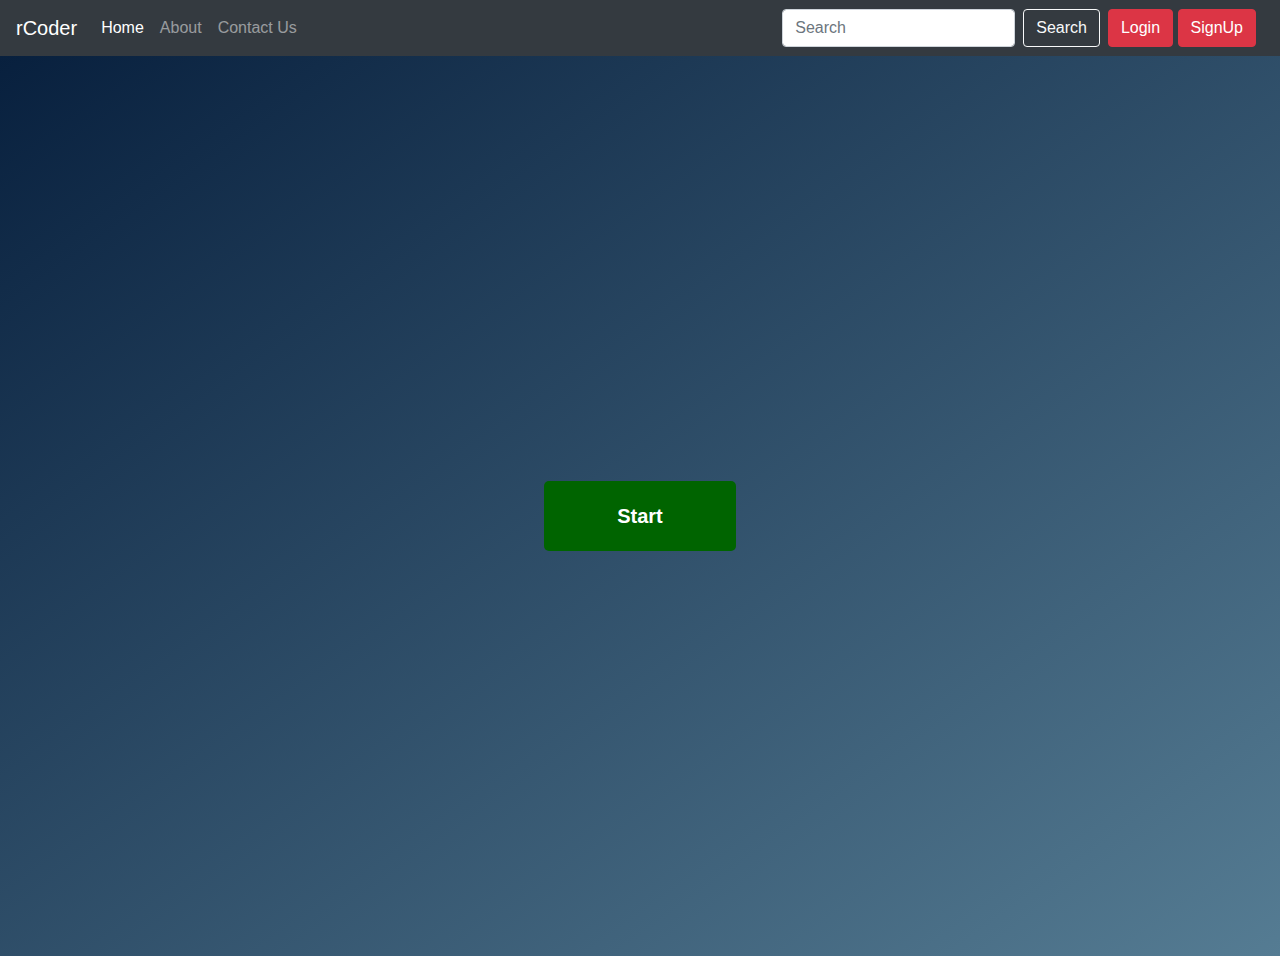
<file: index.html>
<!doctype html>
<html lang="en">
  <head>
    <!-- Required meta tags -->
    <meta charset="utf-8">
    <meta name="viewport" content="width=device-width, initial-scale=1, shrink-to-fit=no">

    <!-- Bootstrap CSS -->
    <link rel="stylesheet" href="https://cdn.jsdelivr.net/npm/bootstrap@4.4.1/dist/css/bootstrap.min.css" integrity="sha384-Vkoo8x4CGsO3+Hhxv8T/Q5PaXtkKtu6ug5TOeNV6gBiFeWPGFN9MuhOf23Q9Ifjh" crossorigin="anonymous">
     <link rel="shortcut icon" href="logo.png" type="image/x-icon">
    <title>rCoder -Heaven for Programmers </title>

  
     
    <link rel="stylesheet" href="Quiz.css">

  </head>
  <body>

    <!-- Nav Bar -->
    <nav id="home" class="navbar navbar-expand-lg navbar-dark bg-dark">
        <a class="navbar-brand" href="#">rCoder</a>
        <button class="navbar-toggler" type="button" data-toggle="collapse" data-target="#navbarSupportedContent" aria-controls="navbarSupportedContent" aria-expanded="false" aria-label="Toggle navigation">
          <span class="navbar-toggler-icon"></span>
        </button>
      
        <div class="collapse navbar-collapse" id="navbarSupportedContent">
          <ul class="navbar-nav mr-auto">
            <li class="nav-item active">
              <a class="nav-link" href="#home">Home <span class="sr-only">(current)</span></a>
            </li>
            <li class="nav-item">
              <a class="nav-link" href="https://rahul-joglekar-666.web.app">About</a>
            </li>
            <!-- <li class="nav-item dropdown">
                <a class="nav-link dropdown-toggle" href="#" id="navbarDropdown" role="button" data-toggle="dropdown" aria-haspopup="true" aria-expanded="false">
                  Topics
                </a>
                <div class="dropdown-menu" aria-labelledby="navbarDropdown">
                  <a class="dropdown-item" href="https://rahuljoglekar07.github.io/BLOG/">Technology</a>
                  <a class="dropdown-item" href="webtech.html">Web Development</a>
                  <div class="dropdown-divider"></div>
                  <a class="dropdown-item" href="webtech.html">Support</a>
                  <a class="dropdown-item" href="webtech.html">Write for us</a>
                </div>
              </li> -->
            <li class="nav-item">
                <a class="nav-link" href="contact.html">Contact Us</a>
              </li>
           
          </ul>
          <form class="form-inline my-2 my-lg-0">
            <input class="form-control mr-sm-2" type="search" placeholder="Search" aria-label="Search">
            <button class="btn btn-outline-light my-2 my-sm-0" type="submit">Search</button>
          </form>
          <div class="mx-2">
            <button class="btn btn-danger" data-toggle="modal" data-target="#LoginModal">Login</button>
            <button class="btn btn-danger" data-toggle="modal" data-target="#SignUpModal">SignUp</button>
          </div>
        </div>
      </nav>

      <!--Login Modal -->
<div class="modal fade" id="LoginModal" tabindex="-1" role="dialog" aria-labelledby="LoginModalLabel" aria-hidden="true">
    <div class="modal-dialog" role="document">
      <div class="modal-content">
        <div class="modal-header">
          <h5 class="modal-title" id="LoginModalLabel">Login to rCoder</h5>
          <button type="button" class="close" data-dismiss="modal" aria-label="Close">
            <span aria-hidden="true">&times;</span>
          </button>
        </div>
        <div class="modal-body">
          <form>
            <div class="form-group">
              <label for="exampleInputEmail1">Email address</label>
              <input type="email" class="form-control" id="exampleInputEmail1" aria-describedby="emailHelp">
              <small id="emailHelp" class="form-text text-muted">We'll never share your email with anyone else.</small>
            </div>
            <div class="form-group">
              <label for="exampleInputPassword1">Password</label>
              <input type="password" class="form-control" id="exampleInputPassword1">
            </div>
            <div class="form-group form-check">
              <input type="checkbox" class="form-check-input" id="exampleCheck1">
              <label class="form-check-label" for="exampleCheck1">Check me out</label>
            </div>
            <button type="submit" class="btn btn-primary">Login</button>
          </form>
        </div>
        <div class="modal-footer">
          <button type="button" class="btn btn-secondary" data-dismiss="modal">Close</button>
        </div>
      </div>
    </div>
  </div>


  <!--SignUp Modal -->
<div class="modal fade" id="SignUpModal" tabindex="-1" role="dialog" aria-labelledby="SignUpModalLabel" aria-hidden="true">
    <div class="modal-dialog" role="document">
      <div class="modal-content">
        <div class="modal-header">
          <h5 class="modal-title" id="SignupModalLabel">Get an rCoder Account</h5>
          <button type="button" class="close" data-dismiss="modal" aria-label="Close">
            <span aria-hidden="true">&times;</span>
          </button>
        </div>
        <div class="modal-body">
          <form>
            <div class="form-group">
              <label for="exampleInputEmail1">Email address</label>
              <input type="email" class="form-control" id="exampleInputEmail1" aria-describedby="emailHelp">
              <small id="emailHelp" class="form-text text-muted">We'll never share your email with anyone else.</small>
            </div>
            <div class="form-group">
              <label for="exampleInputPassword1">Password</label>
              <input type="password" class="form-control" id="exampleInputPassword1">
            </div>
            <div class="form-group">
              <label for="cexampleInputPassword1">Confirm Password</label>
              <input type="password" class="form-control" id="exampleInputPassword1">
            </div>
            <button type="submit" class="btn btn-primary">Create Account</button>
          </form>
        </div>
    
        <div class="modal-footer">
          <button type="button" class="btn btn-secondary" data-dismiss="modal">Close</button>
          <button type="button" class="btn btn-primary">Save changes</button>
        </div>
      </div>
    </div>
  </div>

  
  <section>
  <div class="alert">Aler-t</div>
    <div class="Quizbtn startBtn">Start</div>
    <div class="container">
        <h1>Let's play a Quiz Game</h1>
        <div class="question"></div>
        <div class="choices"></div>
        <button class="Quizbtn nextBtn">Next</button>
        <div class="scoreCard"></div>
        <div class="timer"></div>
    </div>

    <script src="Quiz.js"></script>
      

    

     <script src="https://code.jquery.com/jquery-3.4.1.slim.min.js" integrity="sha384-J6qa4849blE2+poT4WnyKhv5vZF5SrPo0iEjwBvKU7imGFAV0wwj1yYfoRSJoZ+n" crossorigin="anonymous"></script>
    <script src="https://cdn.jsdelivr.net/npm/popper.js@1.16.0/dist/umd/popper.min.js" integrity="sha384-Q6E9RHvbIyZFJoft+2mJbHaEWldlvI9IOYy5n3zV9zzTtmI3UksdQRVvoxMfooAo" crossorigin="anonymous"></script>
    <script src="https://cdn.jsdelivr.net/npm/bootstrap@4.4.1/dist/js/bootstrap.min.js" integrity="sha384-wfSDF2E50Y2D1uUdj0O3uMBJnjuUD4Ih7YwaYd1iqfktj0Uod8GCExl3Og8ifwB6" crossorigin="anonymous"></script>
   
  </body>
</html>
</file>
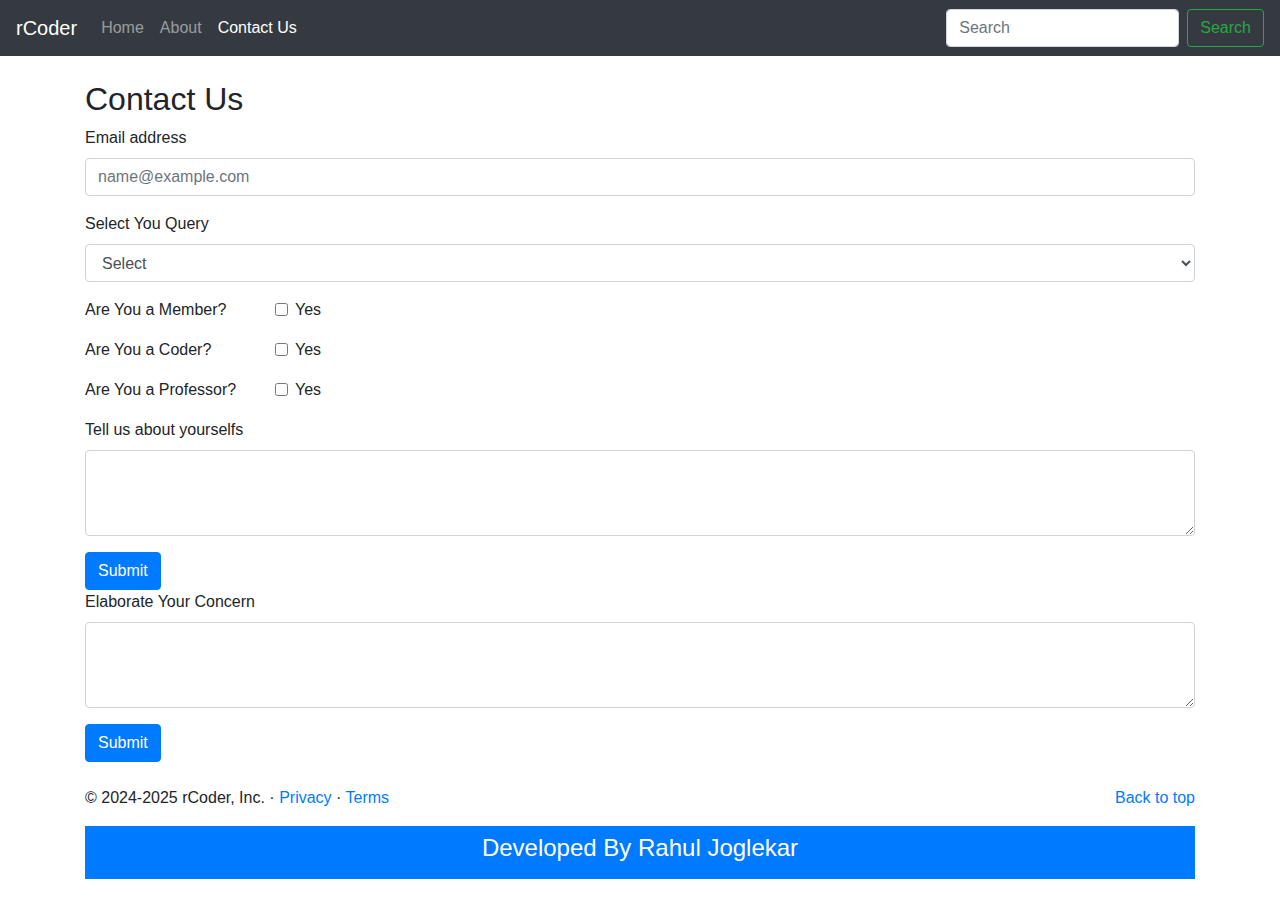
<file: contact.html>
<!doctype html>
<html lang="en">
  <head>
    <!-- Required meta tags -->
    <meta charset="utf-8">
    <meta name="viewport" content="width=device-width, initial-scale=1, shrink-to-fit=no">
    <link rel="shortcut icon" href="logo.png" type="image/x-icon">
    <!-- Bootstrap CSS -->
    <link rel="stylesheet" href="https://cdn.jsdelivr.net/npm/bootstrap@4.4.1/dist/css/bootstrap.min.css" integrity="sha384-Vkoo8x4CGsO3+Hhxv8T/Q5PaXtkKtu6ug5TOeNV6gBiFeWPGFN9MuhOf23Q9Ifjh" crossorigin="anonymous">

    <title>rCoder -Heaven for Programmers </title>
  </head>
  <body>
    <nav class="navbar navbar-expand-lg navbar-dark bg-dark">
        <a class="navbar-brand" href="#">rCoder</a>
        <button class="navbar-toggler" type="button" data-toggle="collapse" data-target="#navbarSupportedContent" aria-controls="navbarSupportedContent" aria-expanded="false" aria-label="Toggle navigation">
          <span class="navbar-toggler-icon"></span>
        </button>
      
        <div class="collapse navbar-collapse" id="navbarSupportedContent">
          <ul class="navbar-nav mr-auto">
            <li class="nav-item">
              <a class="nav-link" href="index.html">Home <span class="sr-only">(current)</span></a>
            </li>
            <li class="nav-item">
              <a class="nav-link" href="https://rahul-joglekar-666.web.app">About</a>
            </li>
            <!-- <li class="nav-item dropdown">
                <a class="nav-link dropdown-toggle" href="#" id="navbarDropdown" role="button" data-toggle="dropdown" aria-haspopup="true" aria-expanded="false">
                  Topics
                </a>
                <div class="dropdown-menu" aria-labelledby="navbarDropdown">
                  <a class="dropdown-item" href="#">Technology</a>
                  <a class="dropdown-item" href="#">Web Development</a>
                  <div class="dropdown-divider"></div>
                  <a class="dropdown-item" href="#">Support</a>
                  <a class="dropdown-item" href="#">Write for us</a>
                </div>
              </li> -->
            <li class="nav-item active">
                <a class="nav-link" href="contact.html">Contact Us</a>
              </li>
           
          </ul>
          <form class="form-inline my-2 my-lg-0">
            <input class="form-control mr-sm-2" type="search" placeholder="Search" aria-label="Search">
            <button class="btn btn-outline-success my-2 my-sm-0" type="submit">Search</button>
          </form>
        </div>
      </nav>
    
      <div class="container my-4">
        <h2>Contact Us</h2>
     
      <form  action="https://formspree.io/f/mjvnwzng" method="POST">
        <div class="form-group">
          <label for="exampleFormControlInput1">Email address</label>
          <input type="email" name="email" class="form-control" id="exampleFormControlInput1" placeholder="name@example.com">
        </div>
        <div class="form-group">
          <label for="exampleFormControlSelect1">Select You Query</label>
          <select name="Query" class="form-control" id="exampleFormControlSelect1">
            <option>Select</option>
            <option>1.Web</option>
            <option>2.Tech Stack</option>
            <option>3.Technology</option>
            <option>4.Others</option>
          </select>
        </div>
        <div class="form-group row">
            <div class="col-sm-2">Are You a Member?</div>
            <div class="col-sm-10">
              <div class="form-check">
                <input name="Member" class="form-check-input" type="checkbox" id="gridCheck1">
                <label class="form-check-label" for="gridCheck1">
                  Yes
                </label>
              </div>
            </div>
          </div>

              <div class="form-group row">
                <div class="col-sm-2">Are You a Coder?</div>
                <div class="col-sm-10">
                  <div class="form-check">
                    <input name="Coder" class="form-check-input" type="checkbox" id="gridCheck2">
                    <label class="form-check-label" for="gridCheck2">
                      Yes
                    </label>
                  </div>
                </div>
              </div>

                  <div class="form-group row">
                    <div class="col-sm-2">Are You a Professor?</div>
                    <div class="col-sm-10">
                      <div class="form-check">
                        <input name="Professor" class="form-check-input" type="checkbox" id="gridCheck3">
                        <label class="form-check-label" for="gridCheck3">
                          Yes
                        </label>
                      </div>
            </div>
          </div>
      
        <div class="form-group">
          <label for="exampleFormControlTextarea1">Tell us about yourselfs</label>
          <textarea name="Self Def" class="form-control" id="exampleFormControlTextarea1" rows="3"></textarea>
        </div>
        <button class="btn btn-primary">Submit</button>
      
    <div class="form-group">
      <label for="exampleFormControlTextarea2">Elaborate Your Concern</label>
      <textarea name="Concern" class="form-control" id="exampleFormControlTextarea2" rows="3"></textarea>
    </div>
    <button class="btn btn-primary">Submit</button>
  </form>
</div>
</div>

<footer class="container">
  <p class="float-right"><a href="#">Back to top</a></p>
  <p>© 2024-2025 rCoder, Inc. · <a href="#">Privacy</a> · <a href="#">Terms</a></p>
  <div class="container-fluid bg-primary text-white p-2 text-center fs-4" ><h4> Developed By Rahul Joglekar </h4></div>
</footer>    
    
    <!-- Optional JavaScript -->
    <!-- jQuery first, then Popper.js, then Bootstrap JS -->
    <script src="https://code.jquery.com/jquery-3.4.1.slim.min.js" integrity="sha384-J6qa4849blE2+poT4WnyKhv5vZF5SrPo0iEjwBvKU7imGFAV0wwj1yYfoRSJoZ+n" crossorigin="anonymous"></script>
    <script src="https://cdn.jsdelivr.net/npm/popper.js@1.16.0/dist/umd/popper.min.js" integrity="sha384-Q6E9RHvbIyZFJoft+2mJbHaEWldlvI9IOYy5n3zV9zzTtmI3UksdQRVvoxMfooAo" crossorigin="anonymous"></script>
    <script src="https://cdn.jsdelivr.net/npm/bootstrap@4.4.1/dist/js/bootstrap.min.js" integrity="sha384-wfSDF2E50Y2D1uUdj0O3uMBJnjuUD4Ih7YwaYd1iqfktj0Uod8GCExl3Og8ifwB6" crossorigin="anonymous"></script>
  </body>
</html>
</file>
<file: Quiz.css>
* {
    margin: 0;
    padding: 0;
    box-sizing: border-box;
    font-family: Verdana, Geneva, Tahoma, sans-serif;
}

section {
    width: 100%;
    height: 100vh;
    background: linear-gradient(to right bottom, #08203e, #557c93);
    color: #fff;
    display: grid;
    place-items: center;
}

.container {
    width: 80%;
    max-width: 850px;
    padding: 30px;
    text-align: center;
    display: none;
}

.container h1 {
    font-size: 36px;
    margin-bottom: 40px;
    text-decoration: underline;
    text-underline-offset: 8px;
}

.container .question {
    font-size: 26px;
    margin-top: 20px;
}

.container .choices {
    margin-top: 20px;
}

.choice {
    font-size: 20px;
    background-color: #eee;
    color: #000;
    margin: 10px auto;
    padding: 10px;
    border-radius: 5px;
    text-align: left;
    width: 60%;
    cursor: pointer;
    opacity: 0;
    transform: translateY(50%);
    animation: fade-in 0.5s ease forwards;
}

.choice:hover{
    background-color: #ddd;
}

.choice.selected{
    background-color: #007bff;
    color: #fff;
}

.Quizbtn{
    width: 60%;
    font-size: 20px;
    font-weight: 600;
    padding: 12px 20px;
    margin: 20px auto 0 auto;
    background-color: #006400;
    color: #fff;
    border: none;
    border-radius: 5px;
    cursor: pointer;
}

.Quizbtn:hover{
    background-color: #08780c;
}

.scoreCard{
    font-size: 24px;
    margin-top: 20px;
}

.alert{
    background-color: #5d9b63;
    border-radius: 5px;
    width: 100%;
    padding: 12px;
    position: absolute;
    bottom: 0px;
    display: none;
}

.startBtn{
    width: 15%;
    padding-block: 20px;
    text-align: center;
}

.timer{
    position: absolute;
    top: 63px;
    right: 20px;
    width: 72px;
    height: 72px;
    border-radius: 50%;
    background-color: #08203e;
    border: 2px solid #f00;
    font-size: 24px;
    font-weight: 600;
    padding: 12px;
    display: flex;
    justify-content: center;
    align-items: center;
    animation: pulse 1s ease-in-out infinite;
}

/* Adding Animation to Timer */
@keyframes pulse{
    0%{
        transform: scale(1);
    }
    50%{
        transform: scale(1.2);
    }
    100%{
        transform: scale(1);
    }
}

/* Adding Animation to choices */
@keyframes fade-in{
    0%{
        opacity: 0;
        transform: translateY(50%);
    }
    100%{
        opacity: 1;
        transform: translateY(0);
    }
}

@media screen and (max-width:900px){
    .container {
        width: 100%;
        margin-top: 50px;
    }
    .container h1{
        font-size: 24px;
    }
    .container .question{
        font-size: 22px;
    }

    .timer{
        width: 50px;
        height: 50px;
        font-size: 20px;
    }

    .startBtn{
        width: 50%;
    }
}
</file>
